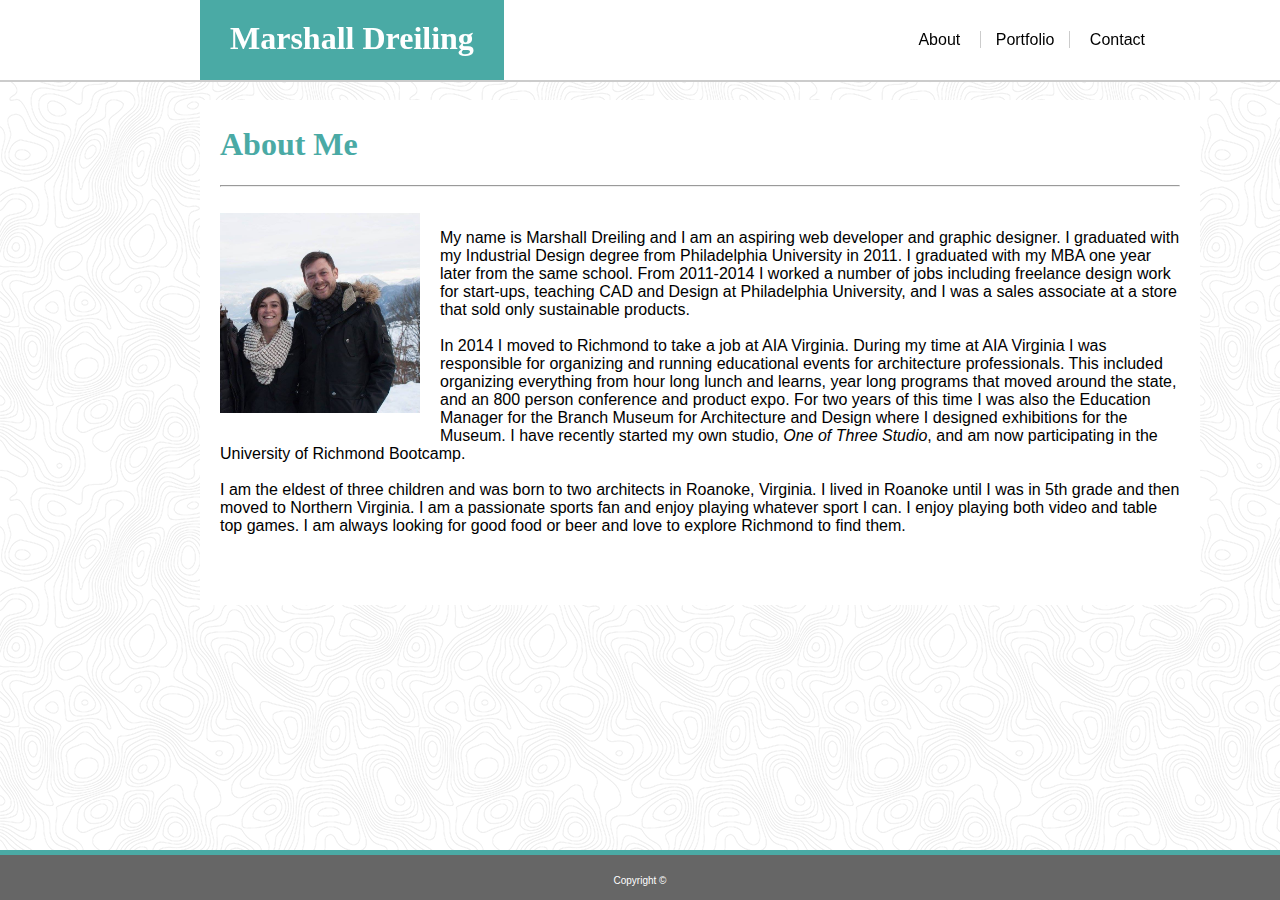
<file: index.html>
<!DOCTYPE html>
<html>
<head>
    <meta charset="utf-8" />
    <title>About Page</title>
    <link rel="stylesheet" type="text/css" media="screen" href="assets/css/style.css"/>

</head>
<body>
    <header class="clearFix">
        <div class="navBar">
            <h1 class="yourNameHere">Marshall Dreiling</h1>
            <div class="navLinks">
                <a class="headerTextAbout" href="index.html">About</a>
                <a class="headerTextPortfolio" href="portfolio.html">Portfolio</a>
                <a class="headerTextContact" href="contact.html">Contact</a>
            </div>
        
        </div>
    </header>

    <div class="content">
        <h1 class="pageTitle">About Me</h1>
        
        <hr>
        <br>

        <img id="PhotoOfMe" alt="Picture of Me" src="assets/images/16387426_10154055893647364_1231247718813276712_n.jpg">

        <p class="aboutMe">My name is Marshall Dreiling and I am an aspiring web developer and graphic designer. I graduated with my Industrial Design degree from Philadelphia University in 2011. I graduated with my MBA one year later from the same school. From 2011-2014 I worked a number of jobs including freelance design work for start-ups, teaching CAD and Design at Philadelphia University, and I was a sales associate at a store that sold only sustainable products. 
            <br><br>
            In 2014 I moved to Richmond to take a job at AIA Virginia. During my time at AIA Virginia I was responsible for organizing and running educational events for architecture professionals. This included organizing everything from hour long lunch and learns, year long programs that moved around the state, and an 800 person conference and product expo. For two years of this time I was also the Education Manager for the Branch Museum for Architecture and Design where I designed exhibitions for the Museum. I have recently started my own studio, <i>One of Three Studio</i>, and am now participating in the University of Richmond Bootcamp.
            <br><br>
            I am the eldest of three children and was born to two architects in Roanoke, Virginia. I lived in Roanoke until I was in 5th grade and then moved to Northern Virginia. I am a passionate sports fan and enjoy playing whatever sport I can. I enjoy playing both video and table top games. I am always looking for good food or beer and love to explore Richmond to find them.  </p>
        </p>
    </div>

    <footer>
        <p>Copyright &copy;</p>

    </footer>
</body>
</html>
</file>
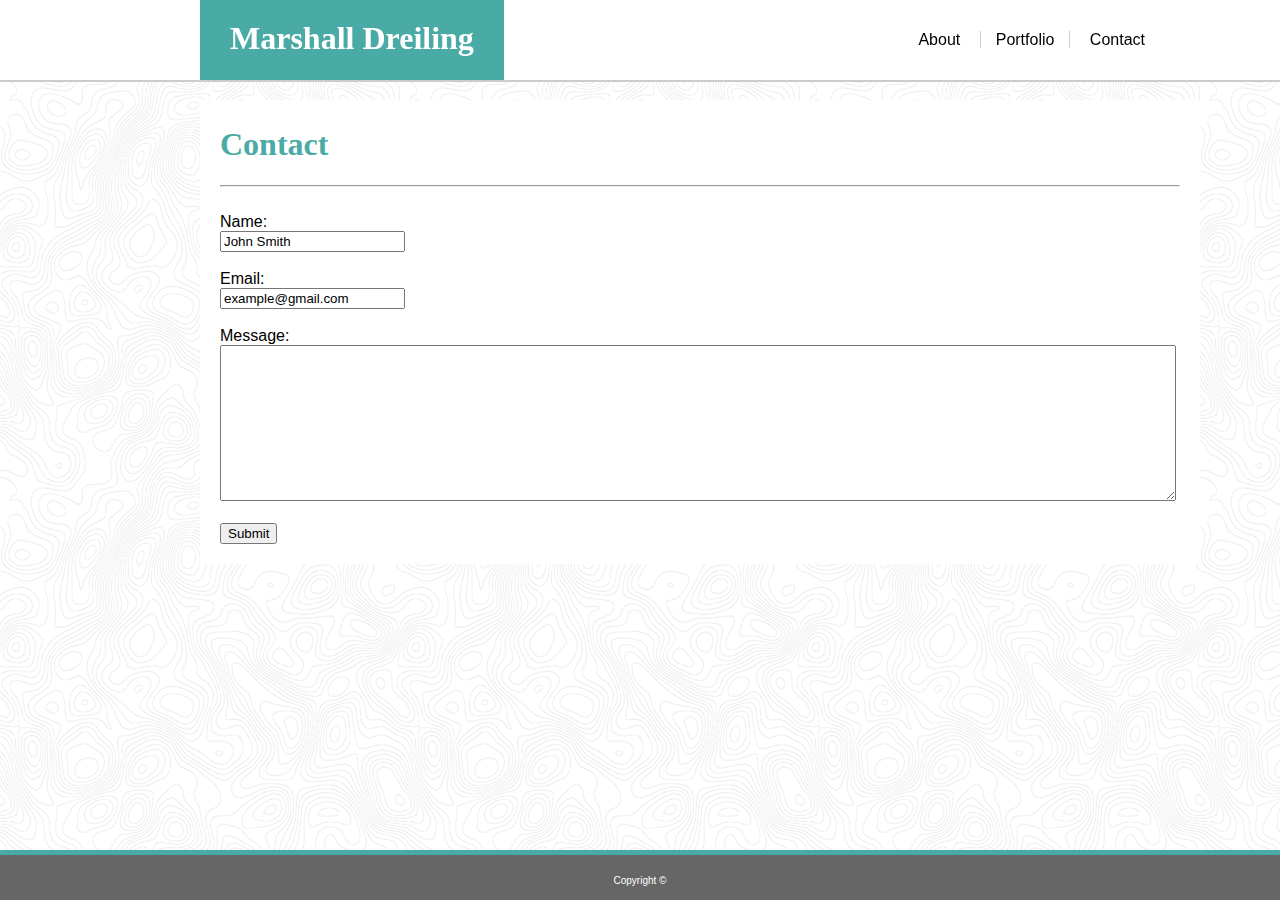
<file: contact.html>
<!DOCTYPE html>
<html>
<head>
    <meta charset="utf-8" />
    <title>Contact</title>
    <link rel="stylesheet" type="text/css" media="screen" href="assets/css/style.css"/>

</head>
<body>
    <header class="clearFix">
        <div class="navBar">
            <h1 class="yourNameHere">Marshall Dreiling</h1>
            <div class="navLinks">
                <a class="headerTextAbout" href="index.html">About</a>
                <a class="headerTextPortfolio" href="portfolio.html">Portfolio</a>
                <a class="headerTextContact" href="contact.html">Contact</a>
            </div>
        </div>
    </header>

    <div class="content">
        <h1 class="pageTitle">Contact</h1>
        <hr>
        <br>
        <form action="">
            Name: <br>
            <input type="text" name="fullname" value="John Smith">
            <br><br>
            Email: <br>
            <input type="email" name="email" value="example@gmail.com">
            <br><br>
            Message: <br>
            <textarea name="message" rows="10"></textarea>
            <br><br>
            <input class="submitButton" type="submit" value="Submit">

        </form>
    </div>

    <footer>
        <p>Copyright &copy;</p>

    </footer>
</body>
</html>
</file>
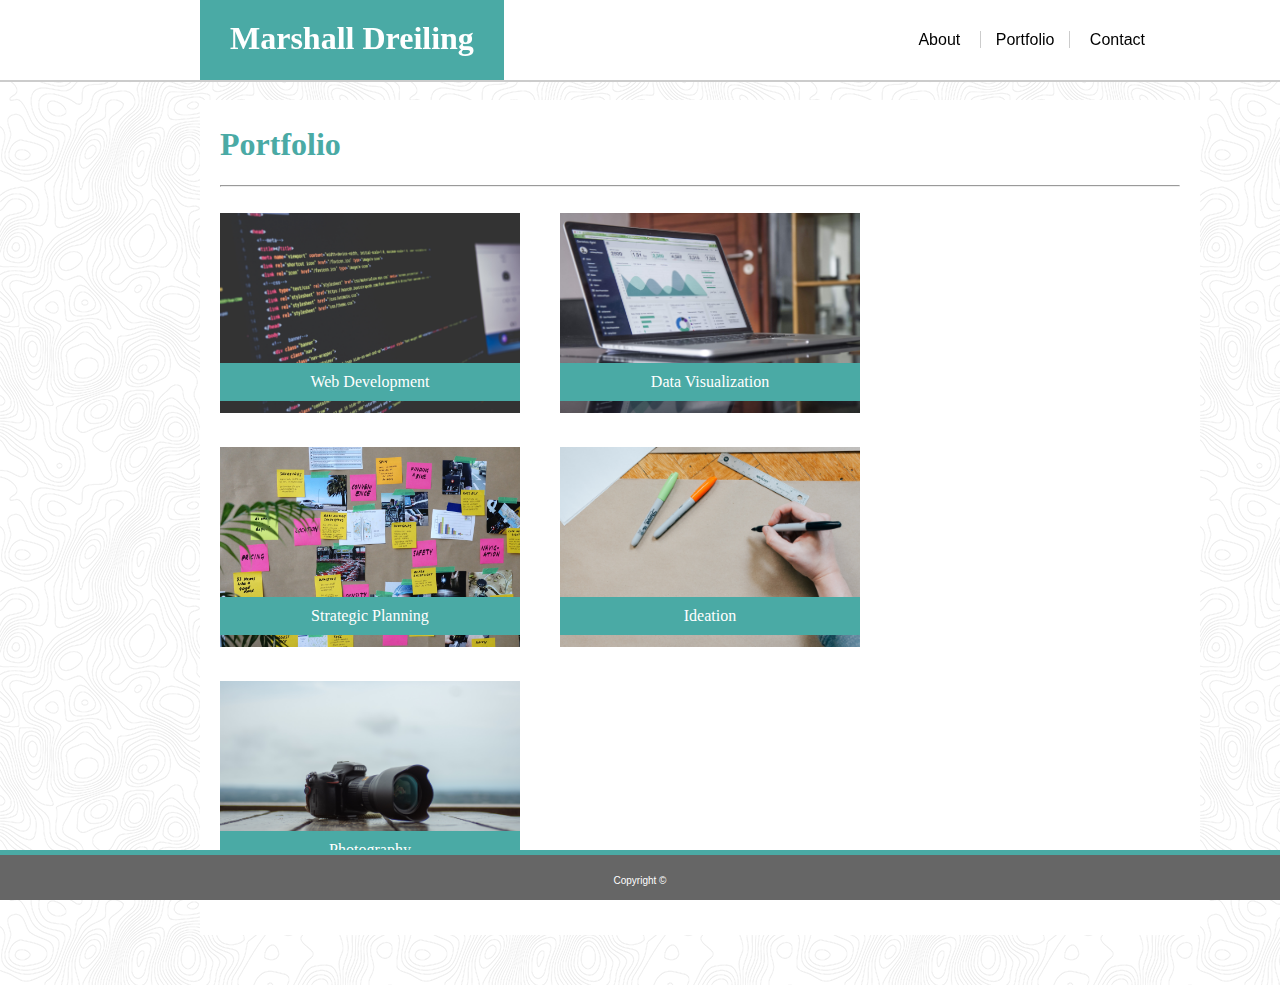
<file: portfolio.html>
<!DOCTYPE html>
<html>
<head>
    <meta charset="utf-8" />
    <title>Portfolio</title>
    <link rel="stylesheet" type="text/css" media="screen" href="assets/css/style.css"/>

</head>
<body>
    <header class="clearFix">
        <div class="navBar">
            <h1 class="yourNameHere">Marshall Dreiling</h1>

            <div class="navLinks">
                <a class="headerTextAbout" href="index.html">About</a>
                <a class="headerTextPortfolio" href="portfolio.html">Portfolio</a>
                <a class="headerTextContact" href="contact.html">Contact</a>
            </div>

        </div>
    </header>

    <div class="content">
        <section class="clearFix">
                <h1 class="pageTitle">Portfolio</h1>
            <hr>
            <br>
            <section class="gallery">
                <div class="galleryImage">
                    <img id="webDev" alt="Web Development" src="assets/images/sai-kiran-anagani-61187-unsplash.jpg">
                    <p class="galleryImageLabel">Web Development</p>
                </div>

                <div class="galleryImage">
                    <img id="dataViz" alt="Data Visualization" src="assets/images/carlos-muza-84523-unsplash.jpg">
                    <p class="galleryImageLabel">Data Visualization</p>
                </div>

                <div class="galleryImage">
                    <img id="straPlan" alt="Strategic Planning" src="assets/images/jo-szczepanska-666986-unsplash.jpg">
                    <p class="galleryImageLabel">Strategic Planning</p>
                </div>

                <div class="galleryImage">
                    <img id="ideat" alt="Ideation" src="assets/images/kelly-sikkema-251938-unsplash.jpg">
                    <p class="galleryImageLabel">Ideation</p>
                </div>

                <div class="galleryImage">
                    <img id="photog" alt="Photography" src="assets/images/jd-gipson-687771-unsplash.jpg">
                    <p class="galleryImageLabel">Photography</p>
                </div>

            </section>
        </section>
    </div>

    <footer>
        <p>Copyright &copy;</p>

    </footer>
</body>
</html>
</file>
<file: assets/css/style.css>
body {
    position: absolute;
    left: 200px;
    background-image: url("../images/topography.png");
    margin: 0px;
    padding: 0px;
    font-family: Arial, Helvetica, sans-serif;
}

header {
    position: fixed;
    left: 0;
    top: 0;
    height: 80px;
    width: 100%;
    background-color: #ffffff;
    border-bottom: 2px solid;
    border-color: #cccccc;
}

h1 {
    font-family: 'Times New Roman', Times, serif;
}

hr  {
    display: block;
    margin-left: auto;
    margin-right: auto;
    border-style: inset;
    border-width: 1px;
}

a   {
    color: inherit;
    text-decoration: inherit;
}

a:hover {
    color: #4aaaa5;
    font-weight: bold;
}

.clearFix::after {
    content: "";
    display: block;
    clear: both;
}

.navBar {
    position: fixed;
    left: 0;
    top: 0;
    height: 80px;
    width: 1160px;
}

.yourNameHere {
    box-sizing: border-box;
    position: relative;
    left: 200px;
    top: 0px;
    margin-top: 0px;
    height: 80px;
    width: fit-content;
    background-color: #4aaaa5;
    color: #ffffff;
    font-family: 'Times New Roman', Times, serif;
    text-align: center;
    padding: 20px 30px 10px 30px;    
}

.navLinks {
    float: right;
}

.headerTextAbout {
    box-sizing: border-box;
    position: relative;
    top: -70px; 
    /* float: right; */
    height: fit-content;
    padding-left: 15px;
    padding-right: 15px;
    text-align: center;
}

.headerTextPortfolio {
    box-sizing: border-box;
    position: relative;
    top: -70px;
    /* float: right; */
    height: fit-content;
    padding-left: 15px;
    padding-right: 15px;
    text-align: center;
    border-left: 1px solid;
    border-right: 1px solid;
    border-color: #cccccc;
}

.headerTextContact {
    box-sizing: border-box;
    position: relative;
    top: -70px; 
    /* float: right; */
    height: fit-content;
    padding-left: 15px;
    padding-right: 15px;
    text-align: center;
}



.pageTitle {
    color: #4aaaa5;
}

.content {
    width: 960px;
    margin-top: 100px;
    background-color: #ffffff;
    padding: 20px;
    padding-top: 5px;
    margin-bottom: 50px;
    height: fit-content;
}

#PhotoOfMe {
    height: 200px;
    width: 200px;
    float: left;
    margin-right: 20px;
    margin-bottom: 20px;
}

.aboutMe {
    margin-bottom: 50px;
}

.galleryImage {
    float: left;
    margin-right: 40px;
    margin-bottom: -40px;
}

#webDev {
    /* position: absolute; */
    /* top: 225px; */
    height: 200px;
    width: 300px;
}

#dataViz {
    /* position: absolute; */
    /* top: 225px; */
    left: 350px;
    height: 200px;
    width: 300px;
}
#straPlan {
    /* position: absolute; */
    /* top: 475px; */
    height: 200px;
    width: 300px;

}
#ideat {
    /* position: absolute; */
    /* top: 475px; */
    /* left: 350px; */
    height: 200px;
    width: 300px;
}

#photog {
    /* position: absolute; */
    /* top: 725px; */
    height: 200px;
    width: 300px;
}

.galleryImageLabel {
    box-sizing: border-box;
    color: #ffffff;
    background-color: #4aaaa5;
    font-family: 'Times New Roman', Times, serif;
    position: relative;
    bottom: 70px;
    width: 300px;
    padding-top: 10px;
    padding-bottom: 10px;
    text-align: center;
}

textarea {
    max-width: 950px;
    width: 950px;
    margin-right: 20px;
}

footer {
    box-sizing: border-box;
    position: fixed;
    right: 0;
    bottom: 0;
    left: 0;
    height: 50px;
    width: 100%;
    margin-bottom: 0;
    padding-top: 10px;
    background-color: #666666;
    border-top: 5px solid #4aaaa5;
    text-align: center;
    color: #ffffff;
    font-size: 10px;
}

@media screen and (max-width: 980px) {
    
    body {
        left: 50px;
    }

    .navBar {
        width: 900px;
        margin: auto;
    }

    .yourNameHere {
        left: 50px;
    }

    .content {
        width: 800px;
        margin: auto;
        margin-top: 100px;
    }

    textarea {
        width: 780px;
    }
}

@media screen and (max-width: 768px) {
    
    body {
        left: 20px;
    }

    .navBar {
        width: 728px;
        margin: auto;
    }

    .yourNameHere {
        left: 20px;
    }

    .content {
        width: 668px;
        margin: auto;
        margin-top: 100px;
    }

    textarea {
        width: 658px;
    }
}

@media screen and (max-width: 640px) {
    
    body {
        left: 5px;
    }

    .navBar {
        width: 100%;
        margin: auto;
        height: fit-content;
        background-color: #ffffff;
        border-bottom: 2px solid;
        border-color: #cccccc;
    }

    .yourNameHere {
        width: 100%;
        height: 60px;
        padding-top: 10px;
        left: 0px;
        padding-left: 2px;
    }

    .navLinks {
        position: absolute;
        bottom: 0px;
        left: 25%;
        height: 15px;
        width: fit-content;
        margin-bottom: 5px;
        /* float: none; */
    }

    .headerTextAbout, .headerTextContact, .headerTextPortfolio {
        position: unset;
    }

    .content {
        width: 572px;
        margin: auto;
        margin-top: 100px;
    }

    textarea {
        width: 568px;
    }
}
</file>
